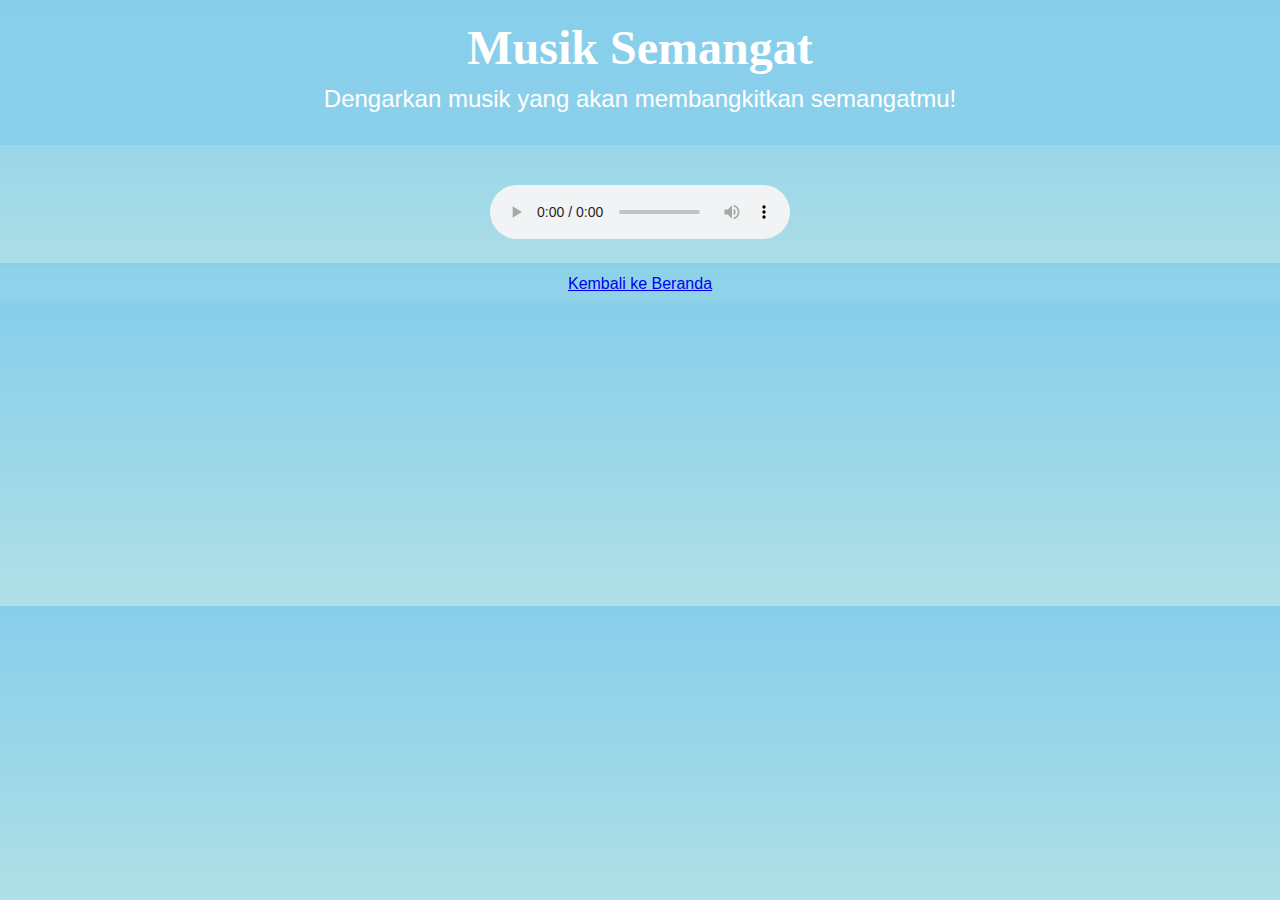
<file: music.html>
<!DOCTYPE html>
<html lang="en">
<head>
    <meta charset="UTF-8">
    <meta name="viewport" content="width=device-width, initial-scale=1.0">
    <title>Musik Semangat</title>
    <link rel="stylesheet" href="styles.css">
</head>
<body>
    <header>
        <h1>Musik Semangat</h1>
        <p>Dengarkan musik yang akan membangkitkan semangatmu!</p>
    </header>
    <main>
        <section class="music-player">
            <audio controls>
                <source src="https://www.soundhelix.com/examples/mp3/SoundHelix-Song-2.mp3" type="audio/mpeg">
                Your browser does not support the audio element.
            </audio>
        </section>
    </main>
    <footer>
        <a href="index.html">Kembali ke Beranda</a>
    </footer>
</body>
</html>
</file>
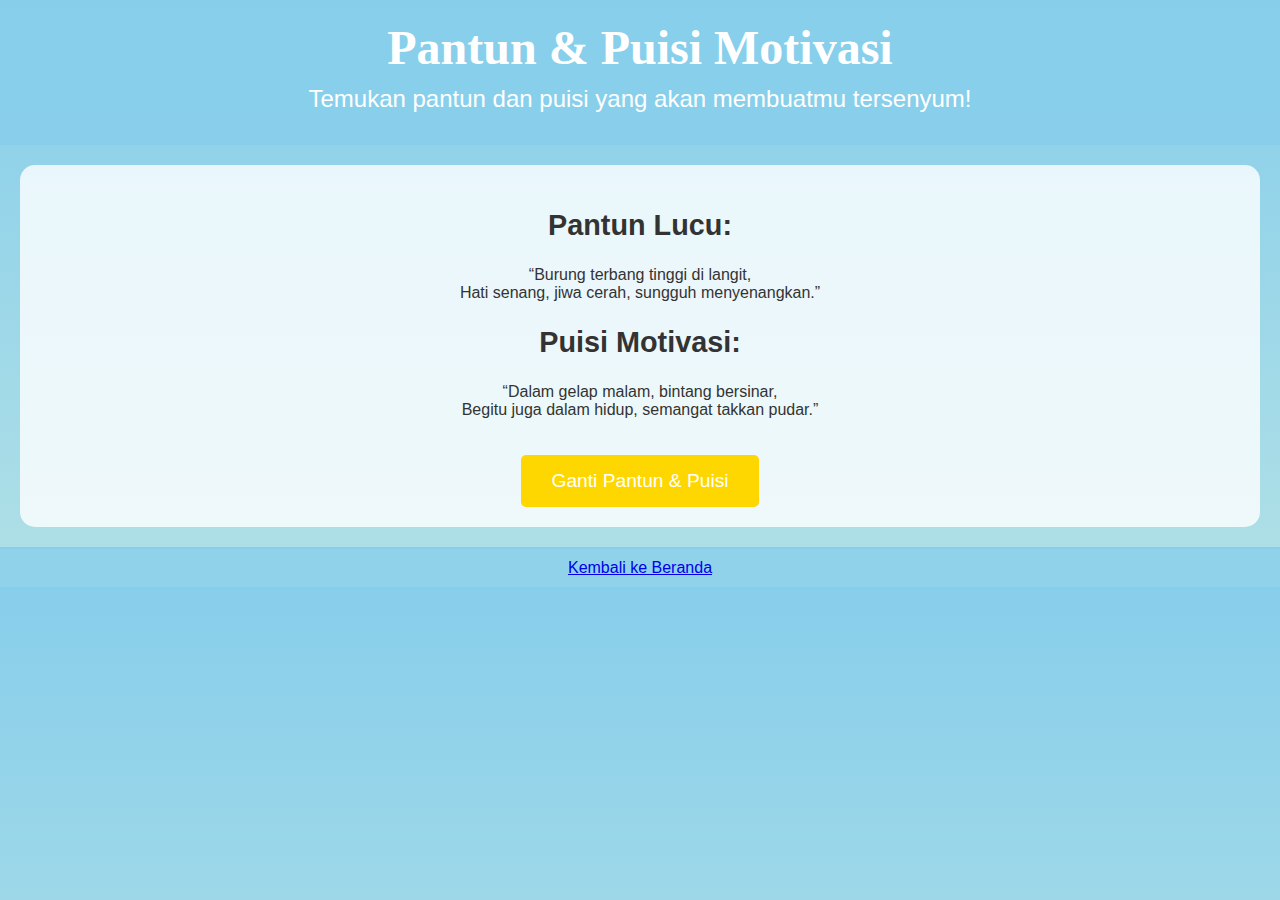
<file: poetry.html>
<!DOCTYPE html>
<html lang="en">
<head>
    <meta charset="UTF-8">
    <meta name="viewport" content="width=device-width, initial-scale=1.0">
    <title>Pantun & Puisi</title>
    <link rel="stylesheet" href="styles.css">
</head>
<body>
    <header>
        <h1>Pantun & Puisi Motivasi</h1>
        <p>Temukan pantun dan puisi yang akan membuatmu tersenyum!</p>
    </header>
    <main>
        <section class="poetry-section">
            <h2>Pantun Lucu:</h2>
            <p id="pantun">“Burung terbang tinggi di langit,<br>Hati senang, jiwa cerah, sungguh menyenangkan.”</p>
            <h2>Puisi Motivasi:</h2>
            <p id="puisi">“Dalam gelap malam, bintang bersinar,<br>Begitu juga dalam hidup, semangat takkan pudar.”</p>
            <button onclick="changePoetry()">Ganti Pantun & Puisi</button>
        </section>
    </main>
    <footer>
        <a href="index.html">Kembali ke Beranda</a>
    </footer>
    <script src="scripts.js"></script>
</body>
</html>
</file>
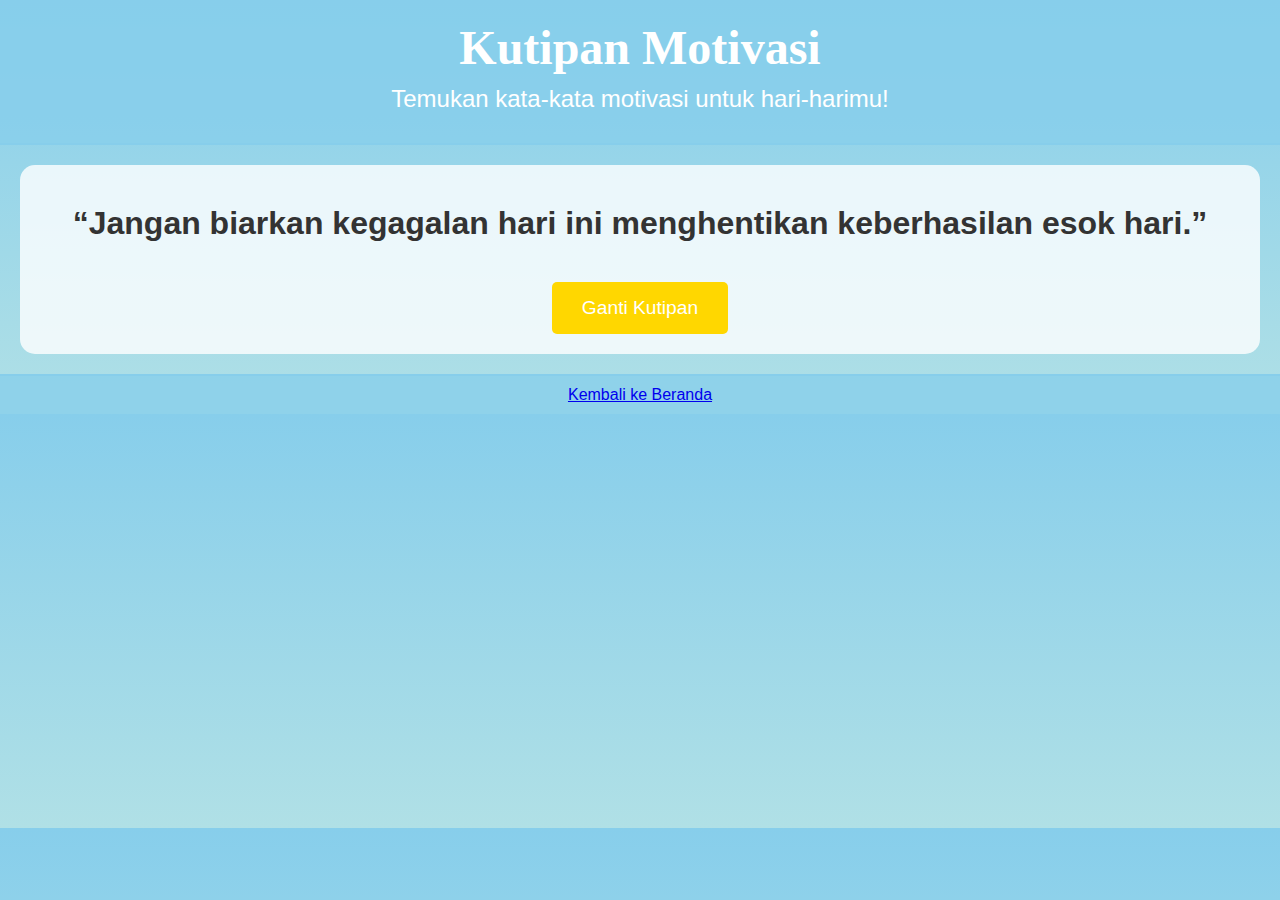
<file: quotes.html>
<!DOCTYPE html>
<html lang="en">
<head>
    <meta charset="UTF-8">
    <meta name="viewport" content="width=device-width, initial-scale=1.0">
    <title>Kutipan Motivasi</title>
    <link rel="stylesheet" href="styles.css">
</head>
<body>
    <header>
        <h1>Kutipan Motivasi</h1>
        <p>Temukan kata-kata motivasi untuk hari-harimu!</p>
    </header>
    <main>
        <section class="quote-section">
            <h2 id="quote">“Jangan biarkan kegagalan hari ini menghentikan keberhasilan esok hari.”</h2>
            <button onclick="changeQuote()">Ganti Kutipan</button>
        </section>
    </main>
    <footer>
        <a href="index.html">Kembali ke Beranda</a>
    </footer>
    <script src="scripts.js"></script>
</body>
</html>
</file>
<file: styles.css>
/* Global Styles */
body {
    font-family: 'Poppins', sans-serif;
    margin: 0;
    padding: 0;
    color: #333;
    background: linear-gradient(to bottom, #87CEEB, #B0E0E6); /* Langit biru */
}

header {
    background: rgba(135, 206, 235, 0.8); /* Warna biru langit */
    color: white;
    padding: 20px;
    text-align: center;
    border-bottom: 2px solid #87CEEB; /* Garis bawah langit biru */
}

header h1 {
    margin: 0;
    font-size: 3em;
    font-family: 'Pacifico', cursive; /* Font ceria */
}

header p {
    margin: 10px 0;
    font-size: 1.5em;
}

main {
    padding: 20px;
    position: relative;
}

/* Hero Section */
.hero {
    background: url('https://source.unsplash.com/1600x900/?sky,clouds') no-repeat center center;
    background-size: cover;
    color: white;
    text-align: center;
    padding: 100px 20px;
    border-radius: 20px;
    position: relative;
    overflow: hidden;
}

.hero-content {
    background: rgba(0, 0, 0, 0.5); /* Efek transparan */
    display: inline-block;
    padding: 20px;
    border-radius: 15px;
}

.hero h2 {
    margin-top: 20px;
    font-size: 2.5em;
    animation: fadeIn 2s ease-in-out;
}

/* Animasi */
@keyframes fadeIn {
    from { opacity: 0; }
    to { opacity: 1; }
}

/* Button */
button {
    background: #FFD700; /* Warna emas cerah */
    border: none;
    color: white;
    padding: 15px 30px;
    font-size: 1.2em;
    cursor: pointer;
    border-radius: 5px;
    transition: background 0.3s, transform 0.3s;
    margin-top: 20px;
}

button:hover {
    background: #FF6347; /* Warna merah cerah */
    transform: scale(1.05);
}

/* Navigation */
.nav {
    text-align: center;
    margin-top: 20px;
}

.nav a {
    display: inline-block;
    background: #87CEEB; /* Warna biru langit */
    color: white;
    padding: 15px 25px;
    margin: 10px;
    text-decoration: none;
    border-radius: 5px;
    font-size: 1.2em;
}

.nav a:hover {
    background: #4682B4; /* Warna biru gelap */
}

/* Quote Section */
.quote-section {
    background: rgba(255, 255, 255, 0.8); /* Latar belakang putih transparan */
    padding: 20px;
    border-radius: 15px;
    text-align: center;
}

.quote-section h2 {
    font-size: 2em;
    margin: 20px 0;
}

/* Poetry Section */
.poetry-section {
    background: rgba(255, 255, 255, 0.8); /* Latar belakang putih transparan */
    padding: 20px;
    border-radius: 15px;
    text-align: center;
}

.poetry-section h2 {
    font-size: 1.8em;
}

/* Gallery */
.gallery {
    display: flex;
    flex-wrap: wrap;
    justify-content: center;
}

.gallery img {
    width: 100%;
    height: auto;
    max-width: 300px;
    margin: 10px;
    border-radius: 10px;
    transition: transform 0.3s;
}

.gallery img:hover {
    transform: scale(1.1);
}

/* Music Player */
.music-player {
    text-align: center;
    margin-top: 20px;
}

footer {
    background: rgba(135, 206, 235, 0.8); /* Warna biru langit */
    color: white;
    padding: 10px;
    text-align: center;
    border-top: 2px solid #87CEEB; /* Garis atas langit biru */
}
</file>
